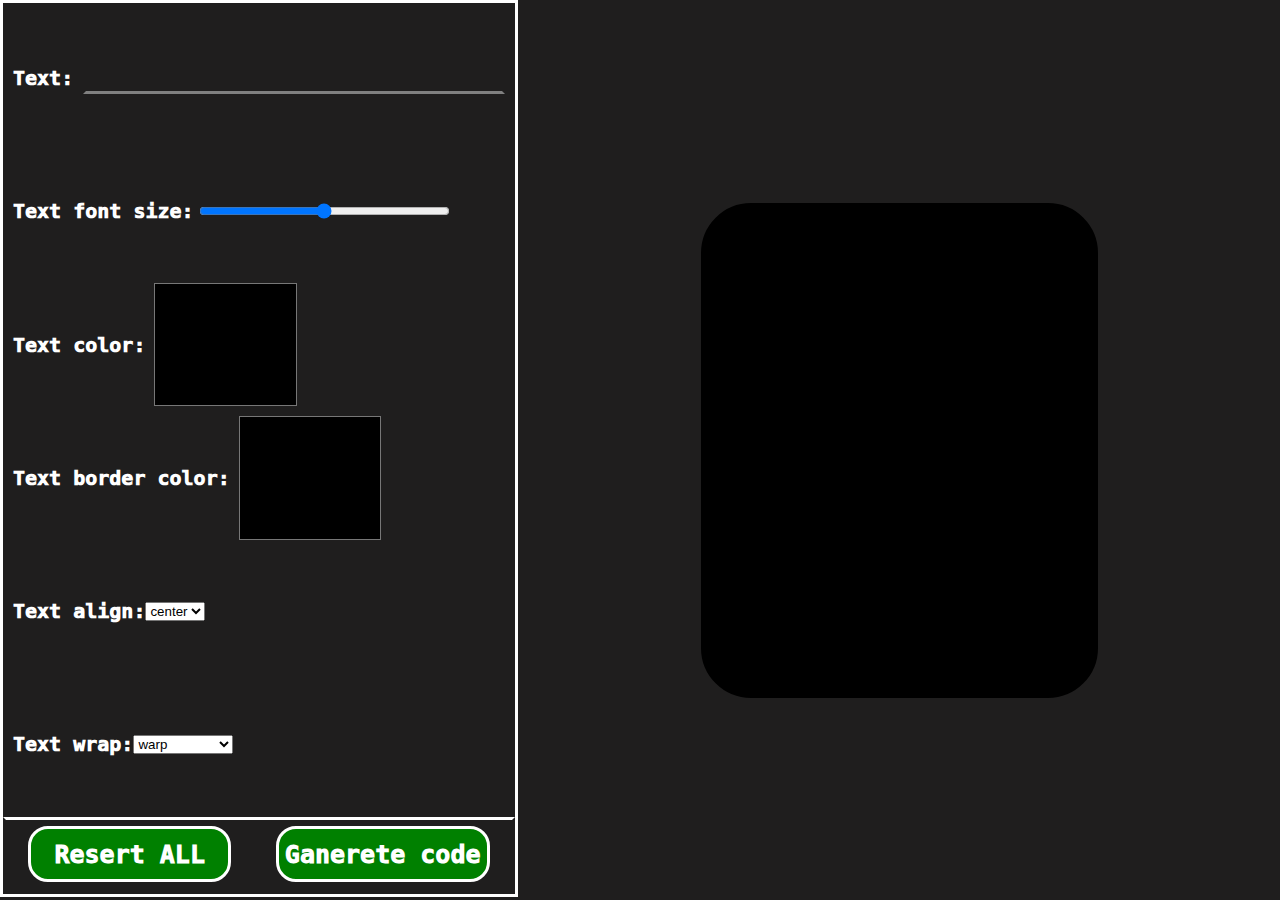
<file: index.html>
<!DOCTYPE html>
<html lang="en">
<head>
    <meta charset="UTF-8">
    <meta name="viewport" content="width=device-width, initial-scale=1.0">
    <title>ㅤ</title>
    <link rel="icon" type="image/x-icon" href="../full_png_icon.png">
</head>
<body>
<div class="body">

<div class="ganereteCode_modal">
   <div class="ganereteCode_modal_item">
      <div class="ganereteCode_modal_top">
         <div class="ganereteCode_modal_top_text">
            Ganerete Codes
         </div> 
         <div class="ganereteCode_modal_backBTN">
            X
         </div>
      </div>
      <div class="ganereteCode_modal_content">
         <div class="ganereteCode_modal_HTML_bg">
            <div class="ganereteCode_modal_HTML_top">
               <div class="ganereteCode_modal_HTML_top_text">
                  HTML codes
               </div>
               <div class="ganereteCode_modal_HTML_copyBTN" title="Copy code...">
                  Copy code
               </div>
            </div>
            <div class="ganereteCode_modal_HTML_content" id="ganereteCode_modal_HTML">
            </div>
         </div>
         <div class="ganereteCode_modal_CSS_bg">
            <div class="ganereteCode_modal_CSS_top">
               <div class="ganereteCode_modal_CSS_top_text">
                  CSS codes
               </div>
               <div class="ganereteCode_modal_CSS_copyBTN" title="Copy code...">
                  Copy code
               </div>
            </div>
            <div class="ganereteCode_modal_CSS_content" id="ganereteCode_modal_CSS">
            </div>
         </div>
      </div>
      <div class="ganereteCode_modal_bottomBTNs">
         <div class="ganereteCode_modal_rightBTNs">
            <div class="ganereteCode_modal_bottomColoseBTN">
               Close
            </div>
         </div> 
      </div>
   </div>
</div>
   




<div class="control">

    <div class="box_control">

      <div class="set_text_bar box_control_label">
         Text: <input type="text" class="set_text">
      </div>
      <div class="text_size_bar box_control_label">
         Text font size: <input type="range" class="fontSize range"> 
      </div>
      <div class="text_color_bar box_control_label">
         Text color: <input type="color" class="text_color">
      </div>
      <div class="text_border_bar box_control_label">
         Text border color: <input type="color" class="text_color_border">
      </div>

      <div class="box_textAlign_bar box_control_label">
         Text align:
         <select class="textAlign">
            <option>center</option>
            <option>left</option>
            <option>right</option>
            <option>inherit</option>
         </select>
        </div>
        <div class="box_textWrap_bar box_control_label">
         Text wrap:
         <select class="textWrap">
            <option>warp</option>
            <option>nowarp</option>
            <option>wrap-reverse</option>
            <option>inherit</option>
         </select>
        </div>


        <div class="text_control"></div>
        <hr class="hr">
        <div class="text_control"></div>

        

        <div class="box_bgColor_bar box_control_label">
           Box background color:  <input type="color" class="bg_color">
        </div>
        <div class="box_bgColor_bar box_control_label">
            Box border color:  <input type="color" class="border_color">
         </div>
        <div class="box_border_size box_control_label">
           Box Border size: <input type="range" class="borderSize range">
        </div>
        <div class="box_borderRadius_bar box_control_label">
           Box border radius:  <input type="range" class="borderRadius range">
        </div>
        <div class="box_width_bar box_control_label">
           Box width: <input type="range" class="width range"> 
        </div>
        <div class="box_height_bar box_control_label">
           Box height:  <input type="range" class="height range">
        </div>

        <div class="box_display_bar box_control_label">
         Box display:
         <select class="display">
            <option>flex</option>
            <option>block</option>
            <option>none</option>
            <option>inline-block</option>
            <option>inline-flex</option>
            <option>inline-flexbox</option>
            <option>grid</option>
            <option>inherit</option>
         </select>
        </div>
        <!-- ... -->
        <div class="box_justCont_bar box_control_label">
         Box justify content:
         <select class="justifyContent">
            <option>center</option>
            <option>left</option>
            <option>right</option>
            <option>inherit</option>
         </select>
        </div>
        <div class="box_alignItems_bar box_control_label">
         Box align items:
         <select class="alignItems">
            <option>center</option>
            <option>start</option>
            <option>end</option>
            <option>inherit</option>
         </select>
        </div>
        <div class="box_flexWrap_bar box_control_label">
         Box flex wrap:
         <select class="flexWrap">
            <option>warp</option>
            <option>nowarp</option>
            <option>wrap-reverse</option>
            <option>inherit</option>
         </select>
        </div>





</div>





    <div class="ganerete_controls">
      <button class="resert_btn ganerete_control_btn">Resert ALL</button>
      <button class="give_code_btn ganerete_control_btn">Ganerete code</button>
    </div>

</div>



<div class="result">
    <div class="box" title="">
    
    </div>
</div>
    





</div>
</body>
    <link rel="stylesheet" href="style.css">
    <script src="main.js"></script>
    <script src="https://app.embed.im/snow.js" defer></script>
</html>
</file>
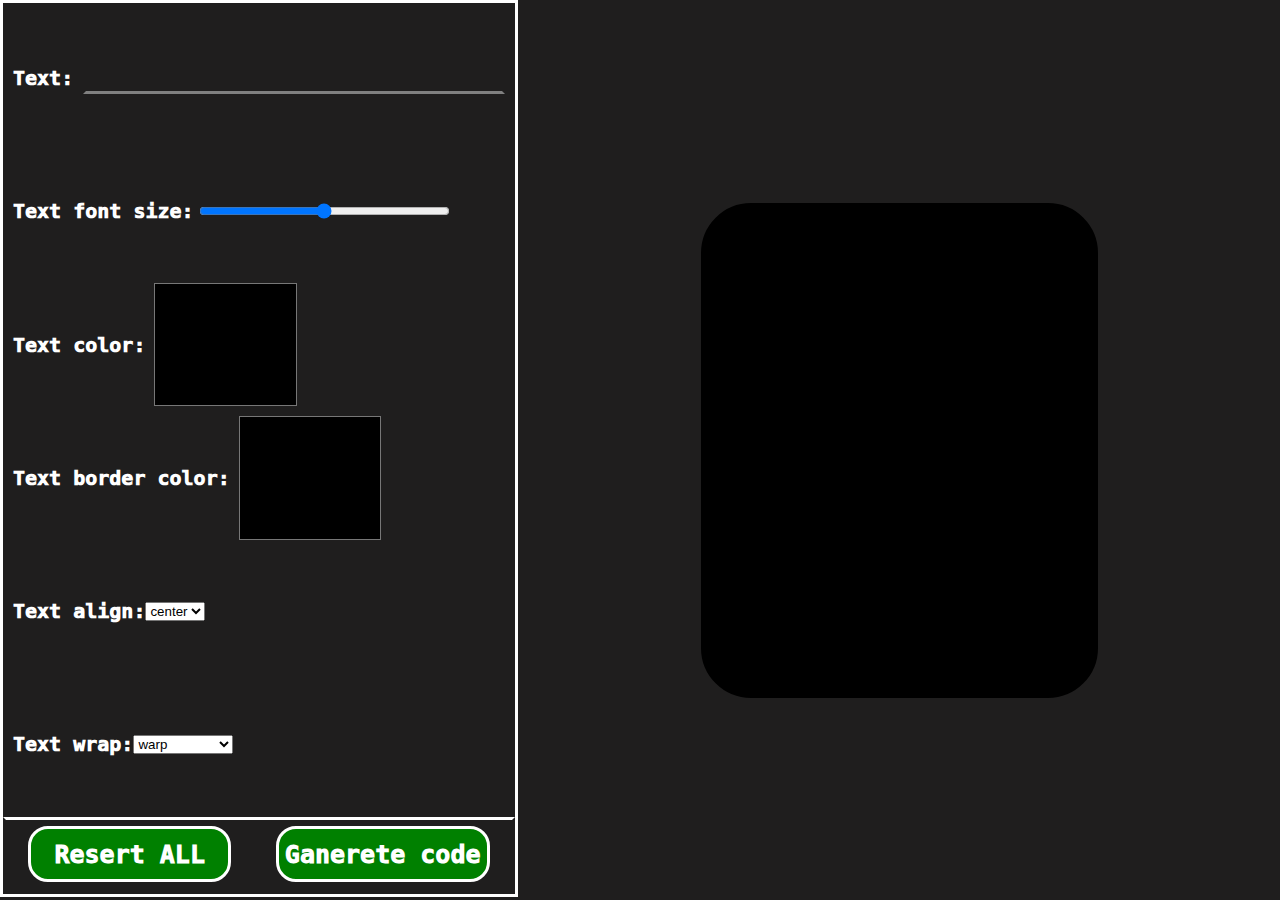
<file: box-ganerator.html>
<!DOCTYPE html>
<html lang="en">
<head>
    <meta charset="UTF-8">
    <meta name="viewport" content="width=device-width, initial-scale=1.0">
    <title>ㅤ</title>
    <link rel="icon" type="image/x-icon" href="../full_png_icon.png">
</head>
<body>
<div class="body">

<div class="ganereteCode_modal">
   <div class="ganereteCode_modal_item">
      <div class="ganereteCode_modal_top">
         <div class="ganereteCode_modal_top_text">
            Ganerete Codes
         </div> 
         <div class="ganereteCode_modal_backBTN">
            X
         </div>
      </div>
      <div class="ganereteCode_modal_content">
         <div class="ganereteCode_modal_HTML_bg">
            <div class="ganereteCode_modal_HTML_top">
               <div class="ganereteCode_modal_HTML_top_text">
                  HTML codes
               </div>
               <div class="ganereteCode_modal_HTML_copyBTN" title="Copy code...">
                  Copy code
               </div>
            </div>
            <div class="ganereteCode_modal_HTML_content" id="ganereteCode_modal_HTML">
            </div>
         </div>
         <div class="ganereteCode_modal_CSS_bg">
            <div class="ganereteCode_modal_CSS_top">
               <div class="ganereteCode_modal_CSS_top_text">
                  CSS codes
               </div>
               <div class="ganereteCode_modal_CSS_copyBTN" title="Copy code...">
                  Copy code
               </div>
            </div>
            <div class="ganereteCode_modal_CSS_content" id="ganereteCode_modal_CSS">
            </div>
         </div>
      </div>
      <div class="ganereteCode_modal_bottomBTNs">
         <div class="ganereteCode_modal_rightBTNs">
            <div class="ganereteCode_modal_bottomColoseBTN">
               Close
            </div>
         </div> 
      </div>
   </div>
</div>
   




<div class="control">

    <div class="box_control">

      <div class="set_text_bar box_control_label">
         Text: <input type="text" class="set_text">
      </div>
      <div class="text_size_bar box_control_label">
         Text font size: <input type="range" class="fontSize range"> 
      </div>
      <div class="text_color_bar box_control_label">
         Text color: <input type="color" class="text_color">
      </div>
      <div class="text_border_bar box_control_label">
         Text border color: <input type="color" class="text_color_border">
      </div>

      <div class="box_textAlign_bar box_control_label">
         Text align:
         <select class="textAlign">
            <option>center</option>
            <option>left</option>
            <option>right</option>
            <option>inherit</option>
         </select>
        </div>
        <div class="box_textWrap_bar box_control_label">
         Text wrap:
         <select class="textWrap">
            <option>warp</option>
            <option>nowarp</option>
            <option>wrap-reverse</option>
            <option>inherit</option>
         </select>
        </div>


        <div class="text_control"></div>
        <hr class="hr">
        <div class="text_control"></div>

        

        <div class="box_bgColor_bar box_control_label">
           Box background color:  <input type="color" class="bg_color">
        </div>
        <div class="box_bgColor_bar box_control_label">
            Box border color:  <input type="color" class="border_color">
         </div>
        <div class="box_border_size box_control_label">
           Box Border size: <input type="range" class="borderSize range">
        </div>
        <div class="box_borderRadius_bar box_control_label">
           Box border radius:  <input type="range" class="borderRadius range">
        </div>
        <div class="box_width_bar box_control_label">
           Box width: <input type="range" class="width range"> 
        </div>
        <div class="box_height_bar box_control_label">
           Box height:  <input type="range" class="height range">
        </div>

        <div class="box_display_bar box_control_label">
         Box display:
         <select class="display">
            <option>flex</option>
            <option>block</option>
            <option>none</option>
            <option>inline-block</option>
            <option>inline-flex</option>
            <option>inline-flexbox</option>
            <option>grid</option>
            <option>inherit</option>
         </select>
        </div>
        <!-- ... -->
        <div class="box_justCont_bar box_control_label">
         Box justify content:
         <select class="justifyContent">
            <option>center</option>
            <option>left</option>
            <option>right</option>
            <option>inherit</option>
         </select>
        </div>
        <div class="box_alignItems_bar box_control_label">
         Box align items:
         <select class="alignItems">
            <option>center</option>
            <option>start</option>
            <option>end</option>
            <option>inherit</option>
         </select>
        </div>
        <div class="box_flexWrap_bar box_control_label">
         Box flex wrap:
         <select class="flexWrap">
            <option>warp</option>
            <option>nowarp</option>
            <option>wrap-reverse</option>
            <option>inherit</option>
         </select>
        </div>





</div>





    <div class="ganerete_controls">
      <button class="resert_btn ganerete_control_btn">Resert ALL</button>
      <button class="give_code_btn ganerete_control_btn">Ganerete code</button>
    </div>

</div>



<div class="result">
    <div class="box" title="">
    
    </div>
</div>
    





</div>
</body>
    <link rel="stylesheet" href="style (2).css">
    <script src="main.js"></script>
    <script src="https://app.embed.im/snow.js" defer></script>
</html>
</file>
<file: style.css>
body{
    margin: 0;
    padding: 0;
    overflow-x: hidden;
    height: 400px;
    width: 100%;
    display: flex;
    justify-content: center;
    align-items: center;
    flex-wrap: wrap;
}
.body{
    margin: 0;
    padding: 0;
    overflow-x: hidden;
    height: 100%;
    width: 100%;
    background-color: rgb(31, 30, 30);
    display: flex;
    justify-content: center;
    /* align-items: center; */
    flex-wrap: wrap;
    position: absolute;
    top: 0;
    color: white;
}

    *::selection{
    background-color: transparent;
    cursor: default;
    }
    *{
    cursor: default;
    }
    *::-webkit-scrollbar {
    width: 12px;
    height: 12px;
    display: none;
    } 
    *::-webkit-scrollbar-track {
    border: 1px solid transparent;
    border-radius: 10px;
    }  
    *::-webkit-scrollbar-thumb {
    background: transparent;  
    border-radius: 500px;
    }
    *::-webkit-scrollbar-thumb:hover {
    cursor: pointer;    
    background: rgba(255, 0, 0, 0.39); 
    }






.box_control::-webkit-scrollbar {
width: 9px;
height: 10px;
display: block !important;
} 
.box_control::-webkit-scrollbar-track {
border: 1px solid transparent;
border-radius: 10px;
}  
.box_control::-webkit-scrollbar-thumb {
background: rgba(90, 89, 89, 0.603); 
border-radius: 500px;
transition: 0.4s all;
}
.box_control::-webkit-scrollbar-thumb:hover {
cursor: pointer;    
background-color: rgb(112, 111, 111);
transition: 0.4s all;
}
/* -------------------------------------- */






.result{
    width: 55%;
    height: 100%;
    margin: 0 auto;
    display: flex;
    justify-content: center;
    align-items: center;
    flex-wrap: wrap;
    overflow: auto;
    box-sizing: border-box;
    padding: 5px;
    
}
.control{
    width: 40%;
    height: 99%;
    border: solid white;
    display: flex;
    justify-content: center;
    align-items: center;
    flex-wrap: wrap;
    /* overflow: hidden; */
}

.box{
        width: 200px;
        height: 200px;
        transition: 0.5s;
        overflow: hidden;
        background-color: transparent;
        border: 2px solid white;
        color: white;
        display: flex;
        /* justify-content: center; */
        /* align-items: center; */
        font-size: 40px;
        flex-wrap: wrap;
        /* flex-wrap: wrap; */
        font-family: monospace;
        /* text-align: center; */
        font-weight: 1000;
        /* text-wrap: wrap; */
        /* padding: 5px; */
        /* text-shadow: 1.41px 1.41px blue, 2px 0 blue, 1.41px -1.41px blue, 0 -2px blue, -1.41px -1.41px blue, -2px 0 blue, -1.41px 1.41px blue, 0 2px blue; */
}




.js_ganereteCodeBorder{
    background-color: gray;
    /* text-shadow: 2px 2px 0 black, 2px -2px 0 black, -2px 2px 0 black, -2px -2px 0 black, 2px 0px 0 black, 0px 2px 0 black, -2px 0px 0 black, 0px -2px 0 black, -6px -6px 0px rgba(206,89,55,0); */
}

/* label{
    width: 45px;
    height: 45px;
    margin: 0 30px;
    display: flex;
    justify-content: center;
    align-items: center;
    border: solid black;
    border-radius: 50px; 
    transition: 0.3s all;
}
label:hover{
    background-color: black; 
    transition: 0.3s all;
} */
input{
    cursor: pointer;
    margin-left: 5px;
}





.bg_color{
    width: 30%;
    height: 100%;
    background-color: transparent;
    border: 0;
    outline: 0; 
}

.border_color{
    width: 30%;
    height: 100%;
    background-color: transparent;
    border: 0;
    outline: 0; 
}

.text_color{
    width: 30%;
    height: 100%;
    background-color: transparent;
    border: 0;
    outline: 0; 
}
.text_color_border{
    width: 30%;
    height: 100%;
    background-color: transparent;
    border: 0;
    outline: 0; 
}


.box_control{
    width: 100%;
    height: 88%;
    padding: 0px 0 5px 10px;
    overflow: auto;
}

.text_control{
    width: 90%;
    height: 0%;
    border: solid transparent;
    /* border-top: solid white; */
    margin: 50px 0;
}
.hr{
    width: 99%;
}

.ganerete_controls{
    width: 100%;
    height: 7%;
    border: solid transparent;
    border-top: solid white;
    display: flex;
    justify-content: center;
    align-items: center;
}


.box_control_label{
    width: 100%;
    height: 17%;
    display: flex;
    align-items: center;
    font-size: 20px;
    font-family: monospace;
    font-weight: 1000;
}

.text_control_label{
    width: 100%;
    height: 23%;
    display: flex;
    align-items: center;
    font-size: 20px;
    font-family: monospace;
    font-weight: 1000;
}

.range{
    width: 50%;
}


.set_text{
    margin-left: 10px;
    width: 82%;
    resize: none;
    font-size: 20px;
    cursor: text;
    outline: solid gray;
    background-color: transparent;
    color: white;
    outline: 0;
    border: solid transparent;
    border-bottom: solid gray;
    transition: 0.3s all;
    text-align: center;
}
.set_text:focus{
    border-bottom: solid rgb(0, 90, 200);
    transition: 0.3s all;
}


















.ganerete_control_btn{
    margin: 6px auto 0 auto;
    min-width: 40%;
    height: 90%;
    border: solid white;
    color: white;
    background-color: green;
    font-size: 25px;
    display: flex;
    justify-content: center;
    align-items: center;
    text-align: center;
    font-weight: 1000;
    font-family: monospace;
    cursor: pointer;
    border-radius: 20px;
    transition: 0.4s all;
    outline: 0;
}
.ganerete_control_btn:hover{
    background-color: white;
    color: green;
    transition: 0.4s all;
}




.ganereteCode_modal{
    width: 100%;
    height: 100%;
    background-color: rgba(0, 0, 0, 0.884);
    position: absolute;
    display: none;
    justify-content: center;
    align-items: center;
}

.ganereteCode_modal_item{
    width: 80%;
    height: 80%;
    background-color: #212529;
    border: 1px solid white;
    position: absolute;
    border-radius: 10px;
}

.ganereteCode_modal_top{
    width: 99.5%;
    height: 11%;
    border: 1px solid transparent;
    border-bottom: 1px solid white;
    font-size: 40px;
    font-family: monospace;
    display: flex;
    justify-content: center;
    align-items: center;
}
.ganereteCode_modal_top_text{
    width: 98%;
    height: 100%;
    border: solid transparent;
    font-size: 40px;
    font-family: monospace;
    padding: 0 0 0 10px;
    justify-content: left;
    align-items: center;
}
.ganereteCode_modal_backBTN{
    width: 10%;
    height: 100%;
    border: solid transparent;
    font-size: 35px;
    font-family: cursive;
    justify-content: center;
    align-items: center;
    text-align: center;
    cursor: pointer;
    transition: 0.3s all;
}
.ganereteCode_modal_backBTN:hover{
    color: gray;
    transition: 0.3s all;
}


.ganereteCode_modal_bottomBTNs{
    width: 100%;
    height: 9.8%;
    /* background-color: black; */
    display: flex;
    align-items: center;
    justify-content: right;
}
.ganereteCode_modal_rightBTNs{
    width: 60%;
    height: 100%;
    display: flex;
    align-items: center;
    justify-content: right;
}
.ganereteCode_modal_bottomColoseBTN{
    width: 25%;
    height: 75%;
    display: flex;
    align-items: center;
    justify-content: center;
    background-color: #565e64;   
    margin-right: 20px;
    border-radius: 10px;
    cursor: pointer;
    transition: 0.3s all;
    font-family: monospace;
    font-weight: 1000;
    font-size: 20px;
}
.ganereteCode_modal_bottomColoseBTN:hover{
    background-color: #35383a; 
    transition: 0.3s all;  
}



.ganereteCode_modal_content{
    width: 100%;
    height: 78%;
    /* background-color: rgba(6, 134, 92, 0.171); */
    border: 1px solid transparent;
    border-bottom: 1px solid white;
    display: flex;
    justify-content: center;
    align-items: center;
}


.ganereteCode_modal_HTML_bg{
    width: 40%;
    height: 90%;
    background-color: black;
    border: 1px solid white;
    border-radius: 20px;
    overflow: hidden;
    margin: 0 auto;
}



.ganereteCode_modal_HTML_top{
    width: 100%;
    height: 10%;
    background-color: #303030;
    display: flex;
    justify-content: center;
    align-items: center;
    border: 1px solid transparent;
    border-bottom: 1px solid white;
    font-family: monospace;
}
.ganereteCode_modal_HTML_top_text{
    width: 75%;
    height: 100%;
    /* background-color: red; */
    display: flex;
    justify-content: left;
    align-items: center;
    font-size: 20px;
    font-weight: 1000;
}
.ganereteCode_modal_HTML_copyBTN{
    width: 20%;
    height: 70%;
    display: flex;
    justify-content: center;
    align-items: center;
    background-color: rgb(168, 168, 163);
    color:  rgb(17, 17, 17);
    font-size: 15px;
    font-weight: 1000;
    margin-right: 5px;
    border-radius: 50px;
    border: 1px solid  rgb(17, 17, 17);
    cursor: pointer;
    transition: 0.3s all;
}
.ganereteCode_modal_HTML_copyBTN:hover{
    background-color: rgb(17, 17, 17);
    color:  rgb(168, 168, 163);
    transition: 0.3s all;
}


.ganereteCode_modal_HTML_content{
    width: 100%;
    height: 87.9%;
    background-color: black;
    color: white;
    font-size: 18px;
    padding: 10px 0 0 10px;
    font-family: sans-serif;
    cursor: text;
    overflow-y: auto;
    overflow-x: hidden;
}
.ganereteCode_modal_HTML_content::selection{
    background-color: rgba(102, 102, 105, 0.493);
}


















.ganereteCode_modal_CSS_bottomBTNs{
    width: 100%;
    height: 9.8%;
    /* background-color: black; */
}
.ganereteCode_modal_CSS_bg{
    width: 40%;
    height: 90%;
    background-color: black;
    border: 1px solid white;
    border-radius: 20px;
    overflow: hidden;
    margin: 0 auto;
}
.ganereteCode_modal_CSS_top{
    width: 100%;
    height: 10%;
    background-color: #303030;
    display: flex;
    justify-content: center;
    align-items: center;
    border: 1px solid transparent;
    border-bottom: 1px solid white;
    font-family: monospace;
}
.ganereteCode_modal_CSS_top_text{
    width: 75%;
    height: 100%;
    /* background-color: red; */
    display: flex;
    justify-content: left;
    align-items: center;
    font-size: 20px;
    font-weight: 1000;
}
.ganereteCode_modal_CSS_copyBTN{
    width: 20%;
    height: 70%;
    display: flex;
    justify-content: center;
    align-items: center;
    background-color: rgb(168, 168, 163);
    color:  rgb(17, 17, 17);
    font-size: 15px;
    font-weight: 1000;
    margin-right: 5px;
    border-radius: 50px;
    border: 1px solid  rgb(17, 17, 17);
    cursor: pointer;
    transition: 0.3s all;
}
.ganereteCode_modal_CSS_copyBTN:hover{
    background-color: rgb(17, 17, 17);
    color:  rgb(168, 168, 163);
    transition: 0.3s all;
}


.ganereteCode_modal_CSS_content{
    width: 100%;
    height: 87.9%;
    background-color: black;
    color: white;
    font-size: 18px;
    padding: 10px 0 0 10px;
    font-family: sans-serif;
    cursor: text;
    overflow: auto;
    
    
}
.ganereteCode_modal_CSS_content::selection{
    background-color: rgba(102, 102, 105, 0.493);
}


b{
    cursor: text;
}
b::selection{
    background-color: rgba(102, 102, 105, 0.493);
}

span::selection{
    background-color: rgba(102, 102, 105, 0.493);
}
span{
    cursor: text;
}
</file>
<file: style (2).css>
body{
    margin: 0;
    padding: 0;
    overflow-x: hidden;
    height: 400px;
    width: 100%;
    display: flex;
    justify-content: center;
    align-items: center;
    flex-wrap: wrap;
}
.body{
    margin: 0;
    padding: 0;
    overflow-x: hidden;
    height: 100%;
    width: 100%;
    background-color: rgb(31, 30, 30);
    display: flex;
    justify-content: center;
    /* align-items: center; */
    flex-wrap: wrap;
    position: absolute;
    top: 0;
    color: white;
}

    *::selection{
    background-color: transparent;
    cursor: default;
    }
    *{
    cursor: default;
    }
    *::-webkit-scrollbar {
    width: 12px;
    height: 12px;
    display: none;
    } 
    *::-webkit-scrollbar-track {
    border: 1px solid transparent;
    border-radius: 10px;
    }  
    *::-webkit-scrollbar-thumb {
    background: transparent;  
    border-radius: 500px;
    }
    *::-webkit-scrollbar-thumb:hover {
    cursor: pointer;    
    background: rgba(255, 0, 0, 0.39); 
    }






.box_control::-webkit-scrollbar {
width: 9px;
height: 10px;
display: block !important;
} 
.box_control::-webkit-scrollbar-track {
border: 1px solid transparent;
border-radius: 10px;
}  
.box_control::-webkit-scrollbar-thumb {
background: rgba(90, 89, 89, 0.603); 
border-radius: 500px;
transition: 0.4s all;
}
.box_control::-webkit-scrollbar-thumb:hover {
cursor: pointer;    
background-color: rgb(112, 111, 111);
transition: 0.4s all;
}
/* -------------------------------------- */






.result{
    width: 55%;
    height: 100%;
    margin: 0 auto;
    display: flex;
    justify-content: center;
    align-items: center;
    flex-wrap: wrap;
    overflow: auto;
    box-sizing: border-box;
    padding: 5px;
    
}
.control{
    width: 40%;
    height: 99%;
    border: solid white;
    display: flex;
    justify-content: center;
    align-items: center;
    flex-wrap: wrap;
    /* overflow: hidden; */
}

.box{
        width: 200px;
        height: 200px;
        transition: 0.5s;
        overflow: hidden;
        background-color: transparent;
        border: 2px solid white;
        color: white;
        display: flex;
        /* justify-content: center; */
        /* align-items: center; */
        font-size: 40px;
        flex-wrap: wrap;
        /* flex-wrap: wrap; */
        font-family: monospace;
        /* text-align: center; */
        font-weight: 1000;
        /* text-wrap: wrap; */
        /* padding: 5px; */
        /* text-shadow: 1.41px 1.41px blue, 2px 0 blue, 1.41px -1.41px blue, 0 -2px blue, -1.41px -1.41px blue, -2px 0 blue, -1.41px 1.41px blue, 0 2px blue; */
}




.js_ganereteCodeBorder{
    background-color: gray;
    /* text-shadow: 2px 2px 0 black, 2px -2px 0 black, -2px 2px 0 black, -2px -2px 0 black, 2px 0px 0 black, 0px 2px 0 black, -2px 0px 0 black, 0px -2px 0 black, -6px -6px 0px rgba(206,89,55,0); */
}

/* label{
    width: 45px;
    height: 45px;
    margin: 0 30px;
    display: flex;
    justify-content: center;
    align-items: center;
    border: solid black;
    border-radius: 50px; 
    transition: 0.3s all;
}
label:hover{
    background-color: black; 
    transition: 0.3s all;
} */
input{
    cursor: pointer;
    margin-left: 5px;
}





.bg_color{
    width: 30%;
    height: 100%;
    background-color: transparent;
    border: 0;
    outline: 0; 
}

.border_color{
    width: 30%;
    height: 100%;
    background-color: transparent;
    border: 0;
    outline: 0; 
}

.text_color{
    width: 30%;
    height: 100%;
    background-color: transparent;
    border: 0;
    outline: 0; 
}
.text_color_border{
    width: 30%;
    height: 100%;
    background-color: transparent;
    border: 0;
    outline: 0; 
}


.box_control{
    width: 100%;
    height: 88%;
    padding: 0px 0 5px 10px;
    overflow: auto;
}

.text_control{
    width: 90%;
    height: 0%;
    border: solid transparent;
    /* border-top: solid white; */
    margin: 50px 0;
}
.hr{
    width: 99%;
}

.ganerete_controls{
    width: 100%;
    height: 7%;
    border: solid transparent;
    border-top: solid white;
    display: flex;
    justify-content: center;
    align-items: center;
}


.box_control_label{
    width: 100%;
    height: 17%;
    display: flex;
    align-items: center;
    font-size: 20px;
    font-family: monospace;
    font-weight: 1000;
}

.text_control_label{
    width: 100%;
    height: 23%;
    display: flex;
    align-items: center;
    font-size: 20px;
    font-family: monospace;
    font-weight: 1000;
}

.range{
    width: 50%;
}


.set_text{
    margin-left: 10px;
    width: 82%;
    resize: none;
    font-size: 20px;
    cursor: text;
    outline: solid gray;
    background-color: transparent;
    color: white;
    outline: 0;
    border: solid transparent;
    border-bottom: solid gray;
    transition: 0.3s all;
    text-align: center;
}
.set_text:focus{
    border-bottom: solid rgb(0, 90, 200);
    transition: 0.3s all;
}


















.ganerete_control_btn{
    margin: 6px auto 0 auto;
    min-width: 40%;
    height: 90%;
    border: solid white;
    color: white;
    background-color: green;
    font-size: 25px;
    display: flex;
    justify-content: center;
    align-items: center;
    text-align: center;
    font-weight: 1000;
    font-family: monospace;
    cursor: pointer;
    border-radius: 20px;
    transition: 0.4s all;
    outline: 0;
}
.ganerete_control_btn:hover{
    background-color: white;
    color: green;
    transition: 0.4s all;
}




.ganereteCode_modal{
    width: 100%;
    height: 100%;
    background-color: rgba(0, 0, 0, 0.884);
    position: absolute;
    display: none;
    justify-content: center;
    align-items: center;
}

.ganereteCode_modal_item{
    width: 80%;
    height: 80%;
    background-color: #212529;
    border: 1px solid white;
    position: absolute;
    border-radius: 10px;
}

.ganereteCode_modal_top{
    width: 99.5%;
    height: 11%;
    border: 1px solid transparent;
    border-bottom: 1px solid white;
    font-size: 40px;
    font-family: monospace;
    display: flex;
    justify-content: center;
    align-items: center;
}
.ganereteCode_modal_top_text{
    width: 98%;
    height: 100%;
    border: solid transparent;
    font-size: 40px;
    font-family: monospace;
    padding: 0 0 0 10px;
    justify-content: left;
    align-items: center;
}
.ganereteCode_modal_backBTN{
    width: 10%;
    height: 100%;
    border: solid transparent;
    font-size: 35px;
    font-family: cursive;
    justify-content: center;
    align-items: center;
    text-align: center;
    cursor: pointer;
    transition: 0.3s all;
}
.ganereteCode_modal_backBTN:hover{
    color: gray;
    transition: 0.3s all;
}


.ganereteCode_modal_bottomBTNs{
    width: 100%;
    height: 9.8%;
    /* background-color: black; */
    display: flex;
    align-items: center;
    justify-content: right;
}
.ganereteCode_modal_rightBTNs{
    width: 60%;
    height: 100%;
    display: flex;
    align-items: center;
    justify-content: right;
}
.ganereteCode_modal_bottomColoseBTN{
    width: 25%;
    height: 75%;
    display: flex;
    align-items: center;
    justify-content: center;
    background-color: #565e64;   
    margin-right: 20px;
    border-radius: 10px;
    cursor: pointer;
    transition: 0.3s all;
    font-family: monospace;
    font-weight: 1000;
    font-size: 20px;
}
.ganereteCode_modal_bottomColoseBTN:hover{
    background-color: #35383a; 
    transition: 0.3s all;  
}



.ganereteCode_modal_content{
    width: 100%;
    height: 78%;
    /* background-color: rgba(6, 134, 92, 0.171); */
    border: 1px solid transparent;
    border-bottom: 1px solid white;
    display: flex;
    justify-content: center;
    align-items: center;
}


.ganereteCode_modal_HTML_bg{
    width: 40%;
    height: 90%;
    background-color: black;
    border: 1px solid white;
    border-radius: 20px;
    overflow: hidden;
    margin: 0 auto;
}



.ganereteCode_modal_HTML_top{
    width: 100%;
    height: 10%;
    background-color: #303030;
    display: flex;
    justify-content: center;
    align-items: center;
    border: 1px solid transparent;
    border-bottom: 1px solid white;
    font-family: monospace;
}
.ganereteCode_modal_HTML_top_text{
    width: 75%;
    height: 100%;
    /* background-color: red; */
    display: flex;
    justify-content: left;
    align-items: center;
    font-size: 20px;
    font-weight: 1000;
}
.ganereteCode_modal_HTML_copyBTN{
    width: 20%;
    height: 70%;
    display: flex;
    justify-content: center;
    align-items: center;
    background-color: rgb(168, 168, 163);
    color:  rgb(17, 17, 17);
    font-size: 15px;
    font-weight: 1000;
    margin-right: 5px;
    border-radius: 50px;
    border: 1px solid  rgb(17, 17, 17);
    cursor: pointer;
    transition: 0.3s all;
}
.ganereteCode_modal_HTML_copyBTN:hover{
    background-color: rgb(17, 17, 17);
    color:  rgb(168, 168, 163);
    transition: 0.3s all;
}


.ganereteCode_modal_HTML_content{
    width: 100%;
    height: 87.9%;
    background-color: black;
    color: white;
    font-size: 18px;
    padding: 10px 0 0 10px;
    font-family: sans-serif;
    cursor: text;
    overflow-y: auto;
    overflow-x: hidden;
}
.ganereteCode_modal_HTML_content::selection{
    background-color: rgba(102, 102, 105, 0.493);
}


















.ganereteCode_modal_CSS_bottomBTNs{
    width: 100%;
    height: 9.8%;
    /* background-color: black; */
}
.ganereteCode_modal_CSS_bg{
    width: 40%;
    height: 90%;
    background-color: black;
    border: 1px solid white;
    border-radius: 20px;
    overflow: hidden;
    margin: 0 auto;
}
.ganereteCode_modal_CSS_top{
    width: 100%;
    height: 10%;
    background-color: #303030;
    display: flex;
    justify-content: center;
    align-items: center;
    border: 1px solid transparent;
    border-bottom: 1px solid white;
    font-family: monospace;
}
.ganereteCode_modal_CSS_top_text{
    width: 75%;
    height: 100%;
    /* background-color: red; */
    display: flex;
    justify-content: left;
    align-items: center;
    font-size: 20px;
    font-weight: 1000;
}
.ganereteCode_modal_CSS_copyBTN{
    width: 20%;
    height: 70%;
    display: flex;
    justify-content: center;
    align-items: center;
    background-color: rgb(168, 168, 163);
    color:  rgb(17, 17, 17);
    font-size: 15px;
    font-weight: 1000;
    margin-right: 5px;
    border-radius: 50px;
    border: 1px solid  rgb(17, 17, 17);
    cursor: pointer;
    transition: 0.3s all;
}
.ganereteCode_modal_CSS_copyBTN:hover{
    background-color: rgb(17, 17, 17);
    color:  rgb(168, 168, 163);
    transition: 0.3s all;
}


.ganereteCode_modal_CSS_content{
    width: 100%;
    height: 87.9%;
    background-color: black;
    color: white;
    font-size: 18px;
    padding: 10px 0 0 10px;
    font-family: sans-serif;
    cursor: text;
    overflow: auto;
    
    
}
.ganereteCode_modal_CSS_content::selection{
    background-color: rgba(102, 102, 105, 0.493);
}


b{
    cursor: text;
}
b::selection{
    background-color: rgba(102, 102, 105, 0.493);
}

span::selection{
    background-color: rgba(102, 102, 105, 0.493);
}
span{
    cursor: text;
}
</file>
